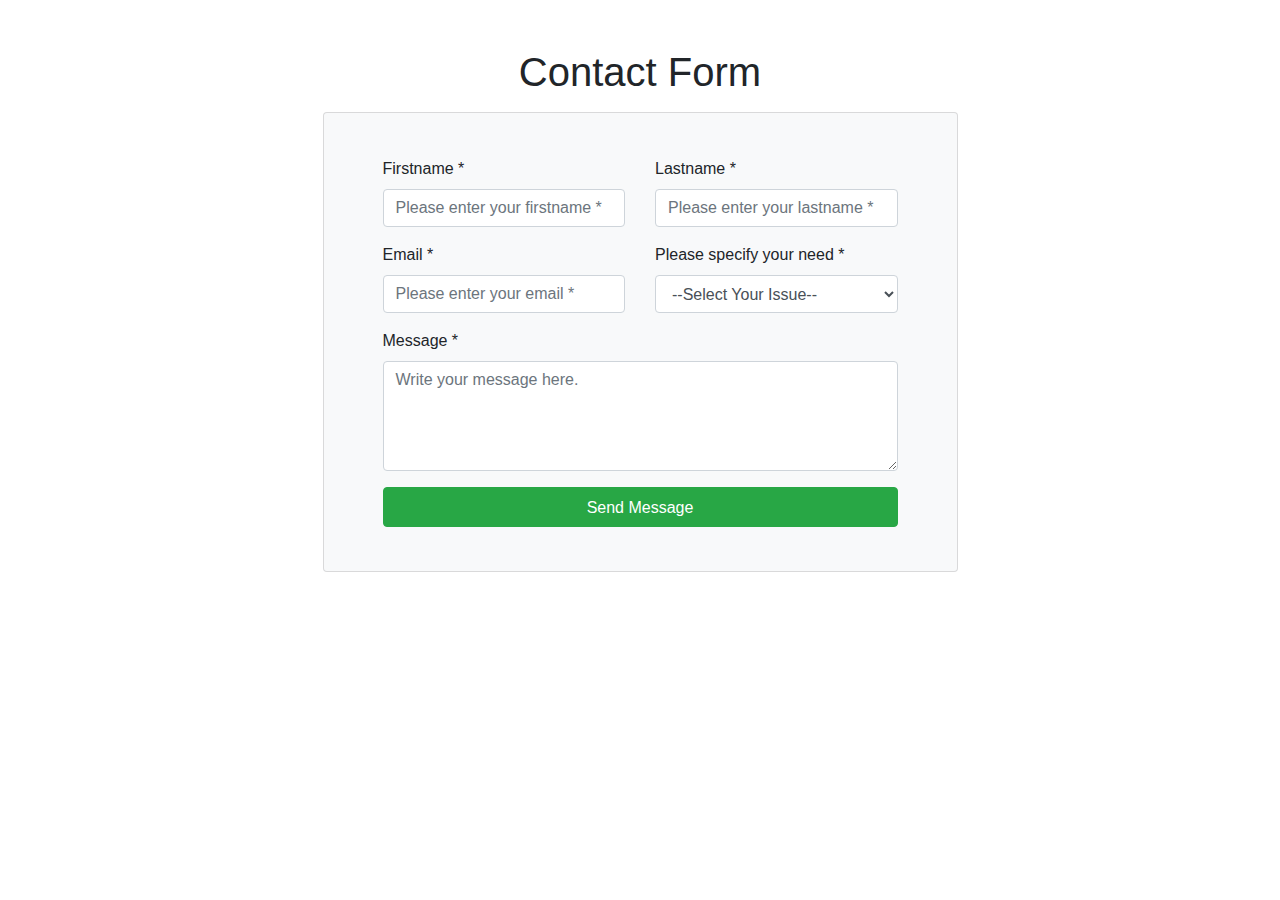
<file: Contact.html>
<!DOCTYPE html>
<html lang="en">
<head>
    <meta charset="UTF-8">
    <meta http-equiv="X-UA-Compatible" content="IE=edge">
    <meta name="viewport" content="width=device-width, initial-scale=1.0">
    <title>Document</title>
  <link rel="stylesheet" href="https://cdn.jsdelivr.net/npm/bootstrap@4.0.0/dist/css/bootstrap.min.css" integrity="sha384-Gn5384xqQ1aoWXA+058RXPxPg6fy4IWvTNh0E263XmFcJlSAwiGgFAW/dAiS6JXm" crossorigin="anonymous">
</head>
<body>
    <div class="container"> <div class=" text-center mt-5 ">
        <h1>Contact Form</h1>
    </div>
    <div class="row ">
        <div class="col-lg-7 mx-auto">
            <div class="card mt-2 mx-auto p-4 bg-light">
                <div class="card-body bg-light">
                    <div class="container">
                        <form id="contact-form" role="form">
                            <div class="controls">
                                <div class="row">
                                    <div class="col-md-6">
                                        <div class="form-group"> <label for="form_name">Firstname *</label> <input id="form_name" type="text" name="name" class="form-control" placeholder="Please enter your firstname *" required="required" data-error="Firstname is required."> </div>
                                    </div>
                                    <div class="col-md-6">
                                        <div class="form-group"> <label for="form_lastname">Lastname *</label> <input id="form_lastname" type="text" name="surname" class="form-control" placeholder="Please enter your lastname *" required="required" data-error="Lastname is required."> </div>
                                    </div>
                                </div>
                                <div class="row">
                                    <div class="col-md-6">
                                        <div class="form-group"> <label for="form_email">Email *</label> <input id="form_email" type="email" name="email" class="form-control" placeholder="Please enter your email *" required="required" data-error="Valid email is required."> </div>
                                    </div>
                                    <div class="col-md-6">
                                        <div class="form-group"> <label for="form_need">Please specify your need *</label> <select id="form_need" name="need" class="form-control" required="required" data-error="Please specify your need.">
                                                <option value="" selected disabled>--Select Your Issue--</option>
                                                <option>Request Invoice for order</option>
                                                <option>Request order status</option>
                                                <option>Haven't received cashback yet</option>
                                                <option>Other</option>
                                            </select> </div>
                                    </div>
                                </div>
                                <div class="row">
                                    <div class="col-md-12">
                                        <div class="form-group"> <label for="form_message">Message *</label> <textarea id="form_message" name="message" class="form-control" placeholder="Write your message here." rows="4" required="required" data-error="Please, leave us a message."></textarea> </div>
                                    </div>
                                    <div class="col-md-12"> <input type="submit" class="btn btn-success btn-send pt-2 btn-block " value="Send Message"> </div>
                                </div>
                            </div>
                        </form>
                    </div>
                </div>
            </div> <!-- /.8 -->
        </div> <!-- /.row-->
    </div>
</div>
</body>
</html>
</file>
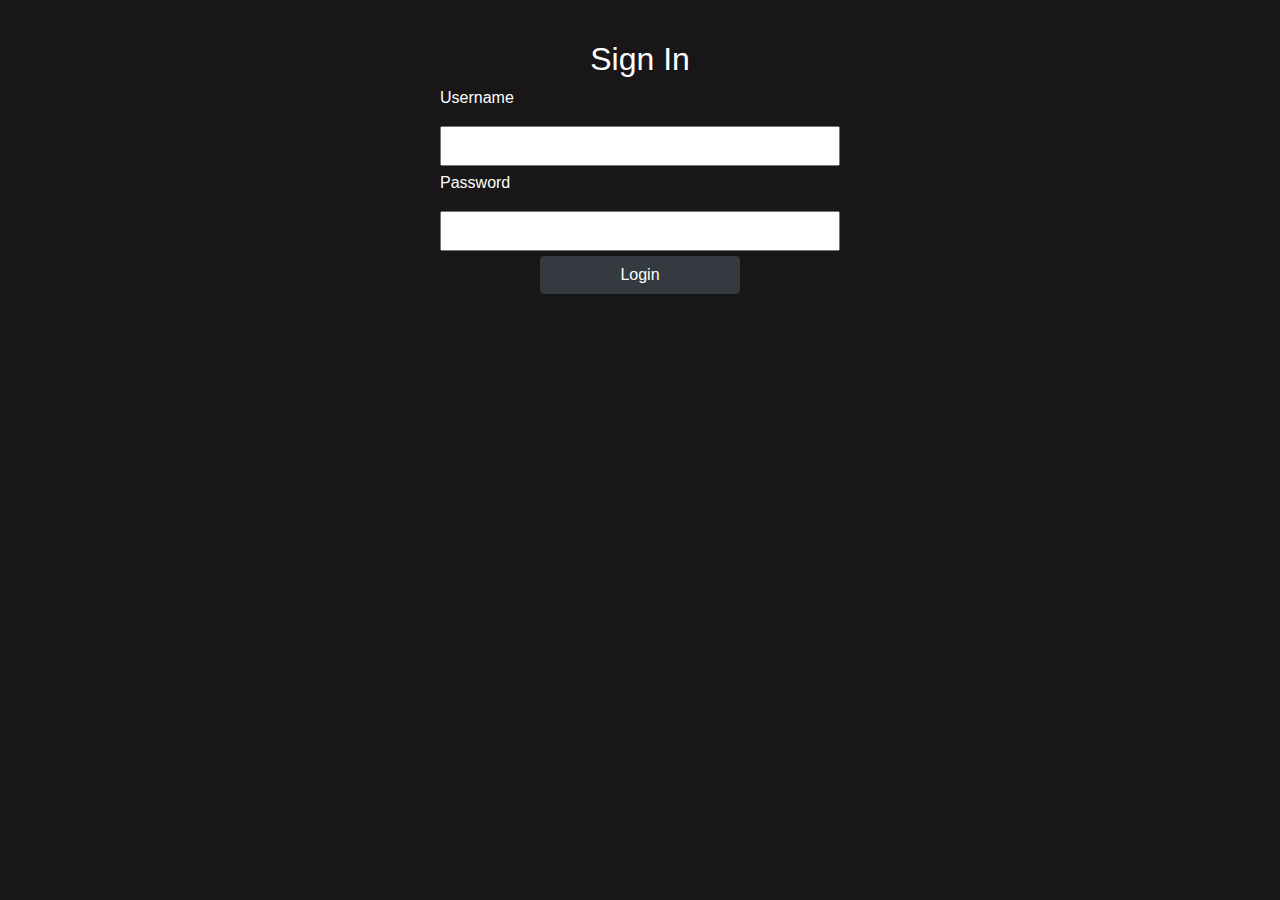
<file: Signin.html>
<!DOCTYPE html>
<html lang="en">

<head>
    <meta charset="UTF-8">
    <meta http-equiv="X-UA-Compatible" content="IE=edge">
    <meta name="viewport" content="width=device-width, initial-scale=1.0">
    <title>Document</title>
    <link rel="stylesheet" href="https://cdn.jsdelivr.net/npm/bootstrap@4.0.0/dist/css/bootstrap.min.css"
        integrity="sha384-Gn5384xqQ1aoWXA+058RXPxPg6fy4IWvTNh0E263XmFcJlSAwiGgFAW/dAiS6JXm" crossorigin="anonymous">
    <link rel="stylesheet" href="/style.css">
    <style>
        body{
            background-color: rgb(24, 22, 22);
            color: white;
        }
    </style>
</head>

<body>
    <div class="signup">
        <h2>Sign In</h2>
        <div class="signup-div">
            <p>Username</p>
            <input type="text">
        </div>
        <div class="signup-div">
            <p>Password</p>
            <input type="password">
        </div>        

        <div>
            <button class="btn btn-dark">Login</button>
        </div>
    </div>
</body>

</html>
</file>
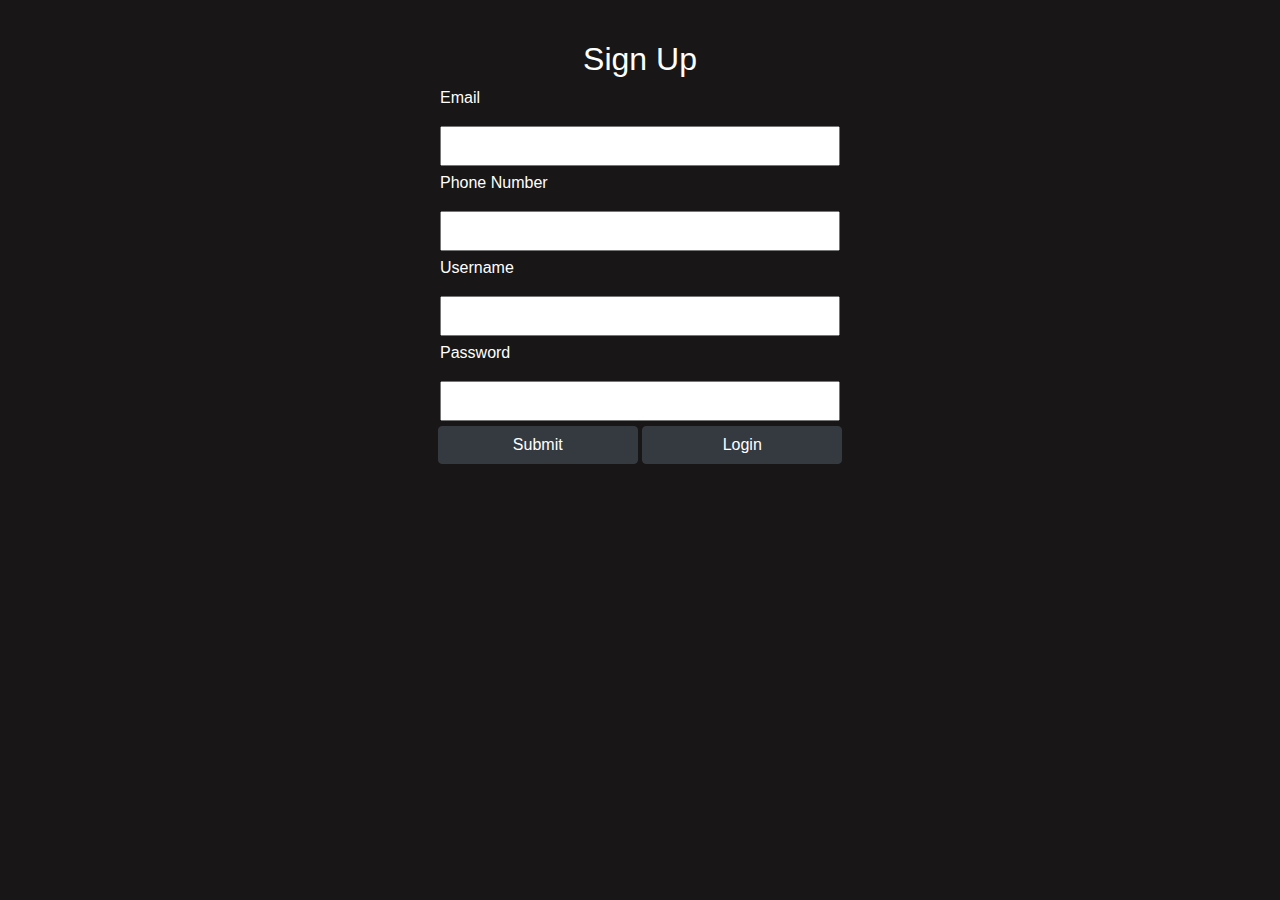
<file: Signup.html>
<!DOCTYPE html>
<html lang="en">

<head>
    <meta charset="UTF-8">
    <meta http-equiv="X-UA-Compatible" content="IE=edge">
    <meta name="viewport" content="width=device-width, initial-scale=1.0">
    <title>Document</title>
    <link rel="stylesheet" href="https://cdn.jsdelivr.net/npm/bootstrap@4.0.0/dist/css/bootstrap.min.css"
        integrity="sha384-Gn5384xqQ1aoWXA+058RXPxPg6fy4IWvTNh0E263XmFcJlSAwiGgFAW/dAiS6JXm" crossorigin="anonymous">
    <link rel="stylesheet" href="/style.css">
    <style>
        body{
            background-color: rgb(24, 22, 22);
            color: white;
        }
    </style>
</head>

<body>
    <div class="signup">
        <h2>Sign Up</h2>
        <div class="signup-div">
        <p>Email</p>
        <input type="email">
        </div>
        <div class="signup-div">
            <p>Phone Number</p>
            <input type="number">
        </div>
        <div class="signup-div">
            <p>Username</p>
            <input type="text">
        </div>
        <div class="signup-div">
            <p>Password</p>
            <input type="password">
        </div>
        
       
        

        <div>
            <button class="btn btn-dark">Submit</button>
            <button class="btn btn-dark">Login</button>
        </div>
    </div>
</body>

</html>
</file>
<file: style.css>
/* The sidebar menu */
.sidebar {
height: 100%; /* 100% Full-height */
width: 0; /* 0 width - change this with JavaScript */
position: fixed; /* Stay in place */
z-index: 1; /* Stay on top */
top: 0;
left: 0;
background-color: #111; /* Black*/
overflow-x: hidden; /* Disable horizontal scroll */
padding-top: 60px; /* Place content 60px from the top */
transition: 0.5s; /* 0.5 second transition effect to slide in the sidebar */
}

/* The sidebar links */
.sidebar a {
padding: 8px 8px 8px 32px;
text-decoration: none;
font-size: 25px;
color: #818181;
display: block;
transition: 0.3s;
}

/* When you mouse over the navigation links, change their color */
.sidebar a:hover {
color: #f1f1f1;
}

/* Position and style the close button (top right corner) */
.sidebar .closebtn {
position: absolute;
top: 0;
right: 25px;
font-size: 36px;
margin-left: 50px;
}

/* The button used to open the sidebar */
.openbtn {
font-size: 20px;
cursor: pointer;
background-color: #111;
color: white;
padding: 10px 15px;
border: none;
}

.openbtn:hover {
background-color: #444;
}

/* Style page content - use this if you want to push the page content to the right when you open the side navigation */
#main {
transition: margin-left .5s; /* If you want a transition effect */
padding: 20px;
}

/* On smaller screens, where height is less than 450px, change the style of the sidenav (less padding and a smaller font size) */
@media screen and (max-height: 450px) {
.sidebar {padding-top: 15px;}
.sidebar a {font-size: 18px;}
}


.signup{
    display: flex;
    flex-direction: column;
    justify-content: center;
    align-items: center;
    padding-top: 40px;
}
.signup button{
    width: 200px;
}

.signup input{
    width: 400px;
    margin-bottom: 5px;
    height: 40px;
}
.signup-div{
    /* border: 1px solid red; */

    width: 400px;
}

.grid-container {
display: grid;
grid-template-columns: auto auto auto;
padding: 10px;
justify-content: center;
}

.grid-item {
    width: 200px;
margin: 50px;
text-align: center;
}

.header{
    background-color: #111;
    color: white;
    text-align: center;
    padding: 12px;
}
</file>
